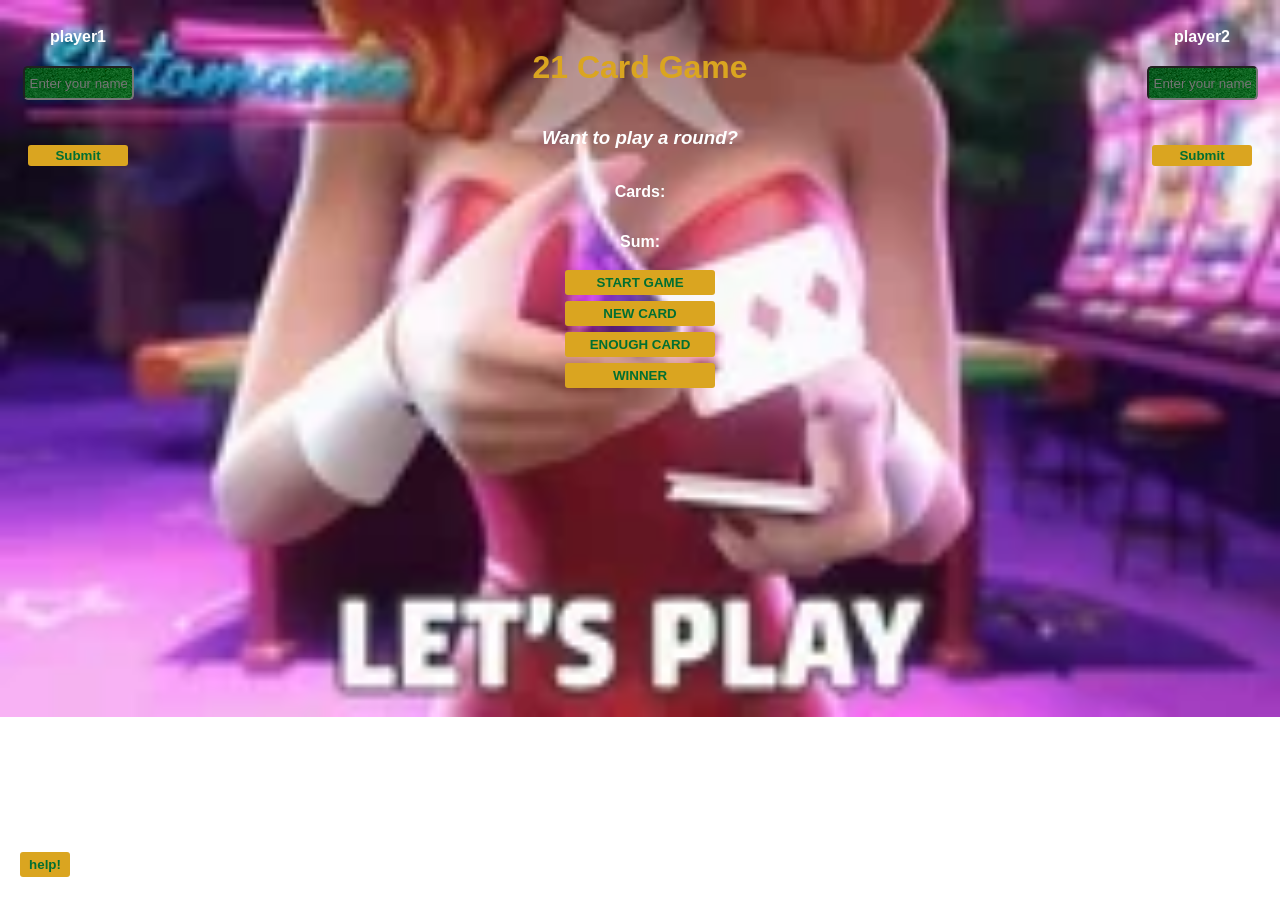
<file: index.html>
<!DOCTYPE html>
<html>
<head>
    <meta charset="UTF-8" />
    <meta name="viewport" content="width=device-width, initial-scale=1.0">
    <title>21 Card Game</title>
    <link rel="stylesheet" href="styles.css">
</head>
<body>
    <div id="contianer">
            <div id="user">
                <label id="user-chips" for="user-name">player1</label>
                <input id="user-name"  type="text" placeholder="Enter your name">
                <p id="user-score"></p>
                <button id="user-btn" >Submit</button>
                
            </div>
            <div id="game-box">
                <h1 id="head-el">21 Card Game</h1>
                <h3 id="message-el">Want to play a round?</h3>
                <p id="cards-el">Cards:</p>
                <p id="sum-el">Sum:</p>
                <button id="start-btn" >START GAME</button>
                <button id="card-btn" >NEW CARD</button>
                <button id="enoughCard-btn">ENOUGH CARD</button>
                <button id="winner-btn">WINNER</button>
            </div> 
            <div id="opponent">
                <label id="opponent-chips" for="opponent-name" >player2</label>
                <input id="opponent-name"  type="text" placeholder="Enter your name">
                <p id="opponent-score"></p>
                <button id="opponent-btn" >Submit</button>
            </div>
            <button id="help">help!</button>
    </div>
    <script src="script.js"></script>


</body>
</html>
</file>
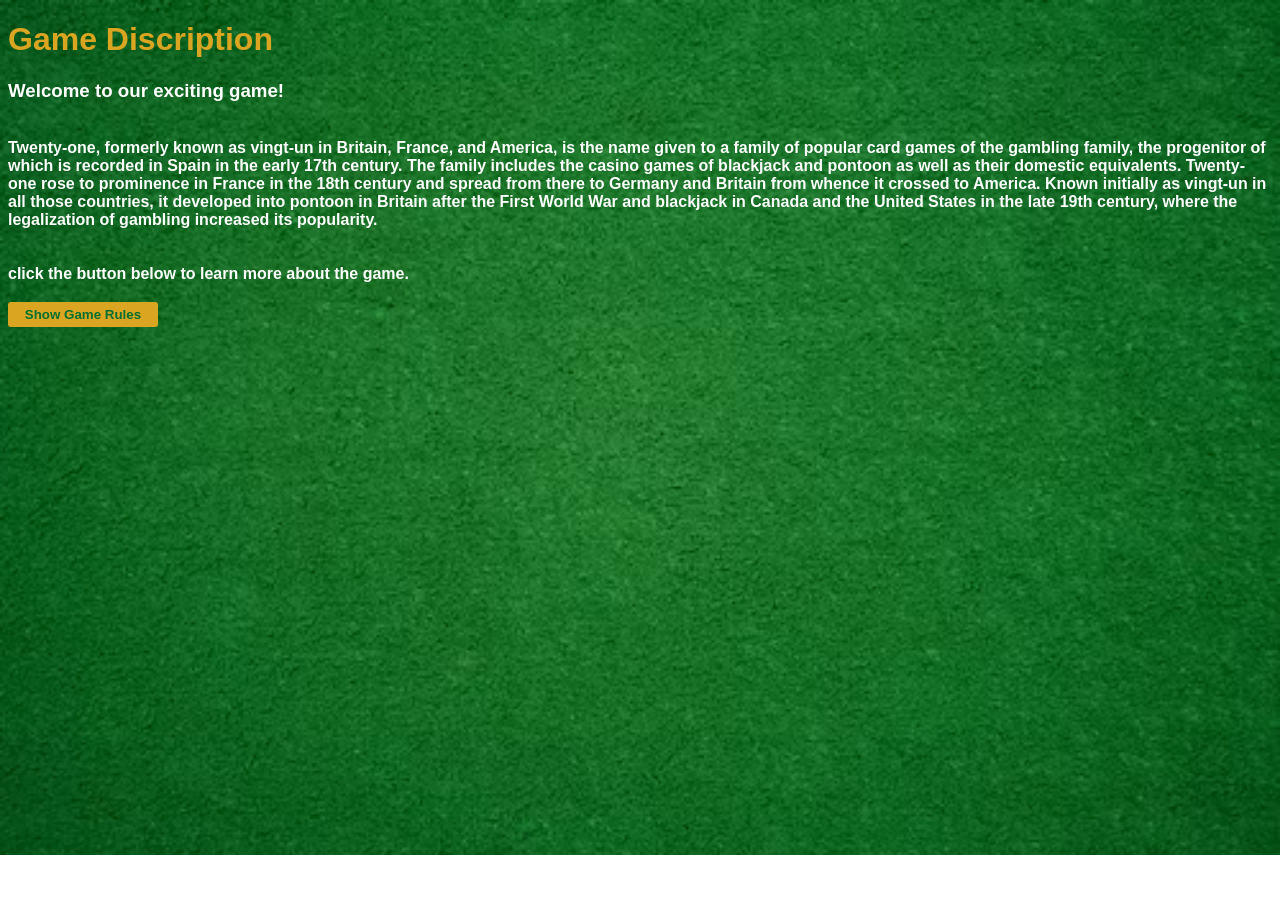
<file: help-index.html>
<!DOCTYPE html>
<html>
<head>
    <meta charset="UTF-8" />
    <meta name="viewport" content="width=device-width, initial-scale=1.0">
    <title>Game Discription</title>
    <link rel="stylesheet" href="help-styles.css">

</head>
<body>
        <h1>Game Discription</h1>
        <h3>Welcome to our exciting game!</h3>
        <p>
            Twenty-one, formerly known as vingt-un in Britain, France, and America, is the name given to a family of popular card games of the gambling family, the progenitor of which is recorded in Spain in the early 17th century. The family includes the casino games of blackjack and pontoon as well as their domestic equivalents. Twenty-one rose to prominence in France in the 18th century and spread from there to Germany and Britain from whence it crossed to America. Known initially as vingt-un in all those countries, it developed into pontoon in Britain after the First World War and blackjack in Canada and the United States in the late 19th century, where the legalization of gambling increased its popularity.

    
            click the button below to learn more about the game.
        </p>
        <button id="discription-btn">Show Game Rules</button>
        <div id="game-discription">
            <h2>Game Rules</h2>
            <p>
                The rules of this game are somewhat similar to the blackjack game.<br>
                The aim of the "21 card game" is to get the sum of 21 points or the closest number to 21.<br>
                Number cards have their face value, jacks, kings and queens are worth 10 and Ace is 11.<br>
                You can have as many cards as you like as long as you don't go over 21.<br>
                In this game, two players receive two cards randomly from the computer.<br>
                The game starts with the player1 and he receives two cards, if their total is less than 21,<br>
                he has the chance to ask for a card by pressing the "NEW CARD" button or close the game by pressing the "ENOUGH CARD" button.<br>
                The player2 starts the game and if two players finish the game with a total of 20 or less,<br>
                the "WINNER" button determines the winner of the game and the game starts over with the winner.<br>
                The game continues until the value of one of the players reaches zero, and the final winner will receive double the initial value of the money.<br>
                For example, at the beginning of the game, two players receive $120, at the end of the game, the winner wins $240 and the loser loses all of their money.<br>
                On each hand, 20 points are added to the value of the winner and subtracted from the value of the loser.<br>
                If the sum of the cards of two participants is equal, no points are added or subtracted and the game starts over from the first player.<br>
                If the sum of points is 21, the player wins and the game is not given to the opponent.<br>
                If the sum of points exceeds 21, the opponent's player wins.<br>

            </p>
        </div>
        <script>
            const discriptionBtn = document.getElementById("discription-btn")
            const gameDiscription = document.getElementById("game-discription")

            discriptionBtn.addEventListener("click" , function showRules(){
                if(gameDiscription.style.display === "none"){
                    gameDiscription.style.display = "block"
                }else{
                    gameDiscription.style.display = "none"
                }
            })
        </script>
    
    
</body>
</html>
</file>
<file: styles.css>
body{
    font-family: 'Trebuchet MS', 'Lucida Sans Unicode', 'Lucida Grande', 'Lucida Sans', Arial, sans-serif;
    background-color:white;
    text-align: center;
    color: white;
    font-weight: bold;
    background-image: url("images/blackjack.webp");
    background-size:cover ;
    background-repeat: no-repeat;
}
h1{
    color: goldenrod;
}
#message-el{
    
    font-style: italic;    
}
#contianer{
    
    display: flex;
    align-items: flex-start;
    padding: 20px;
    justify-content:center;
}
#game-box{
    display: flex;
    flex-direction: column;
    align-items: center;
    width: 90%;
    height: 400px;  
}
#user{
    width: 100px;
    height: 400px;
   display: flex;
   flex-direction: column;
   align-items:center;
}
#opponent{
    width: 100px;
    height: 400px;
   display: flex;
   flex-direction: column;
   align-items:center;
}
input{
    background-image: url("images/green\ back.avif");
    color: goldenrod;
    width: 97px;
    height: 20px;
    padding: 5px;
    border-radius: 5px;
    margin-bottom: 10px;
    margin-top: 10px;
}
label{
    margin-bottom: 10px;
}
#user-btn{
    padding: 3px;
    width: 100px;
}
#opponent-btn{
    padding: 3px;
    width: 100px;
}
#help{
    width: 50px;
    position: fixed;
    bottom: 20px;
    left: 20px;
}
button{
    color: #016f32;
    width: 150px;
    background-color: goldenrod;
    padding-top: 5px;
    padding-bottom: 5px;
    font-weight: bold;
    border: none;
    border-radius: 3px;
    display: block;
    margin: 3px auto;
}
</file>
<file: help-styles.css>
body{
    font-family: 'Trebuchet MS', 'Lucida Sans Unicode', 'Lucida Grande', 'Lucida Sans', Arial, sans-serif;
    background-color:white;
    text-align:left;
    color: white;
    font-weight: bold;
    background-image: url("images/green\ back.avif");
    background-size:cover ;
    background-repeat: no-repeat;
}
p{
    white-space: pre-line;
}
h1{
    color: goldenrod;
}
button{
    color: #016f32;
    width: 150px;
    background-color: goldenrod;
    padding-top: 5px;
    padding-bottom: 5px;
    font-weight: bold;
    border: none;
    border-radius: 3px;
    display:inline;
    margin: 3px auto;
}
#game-discription{
    display: none;
}
</file>
